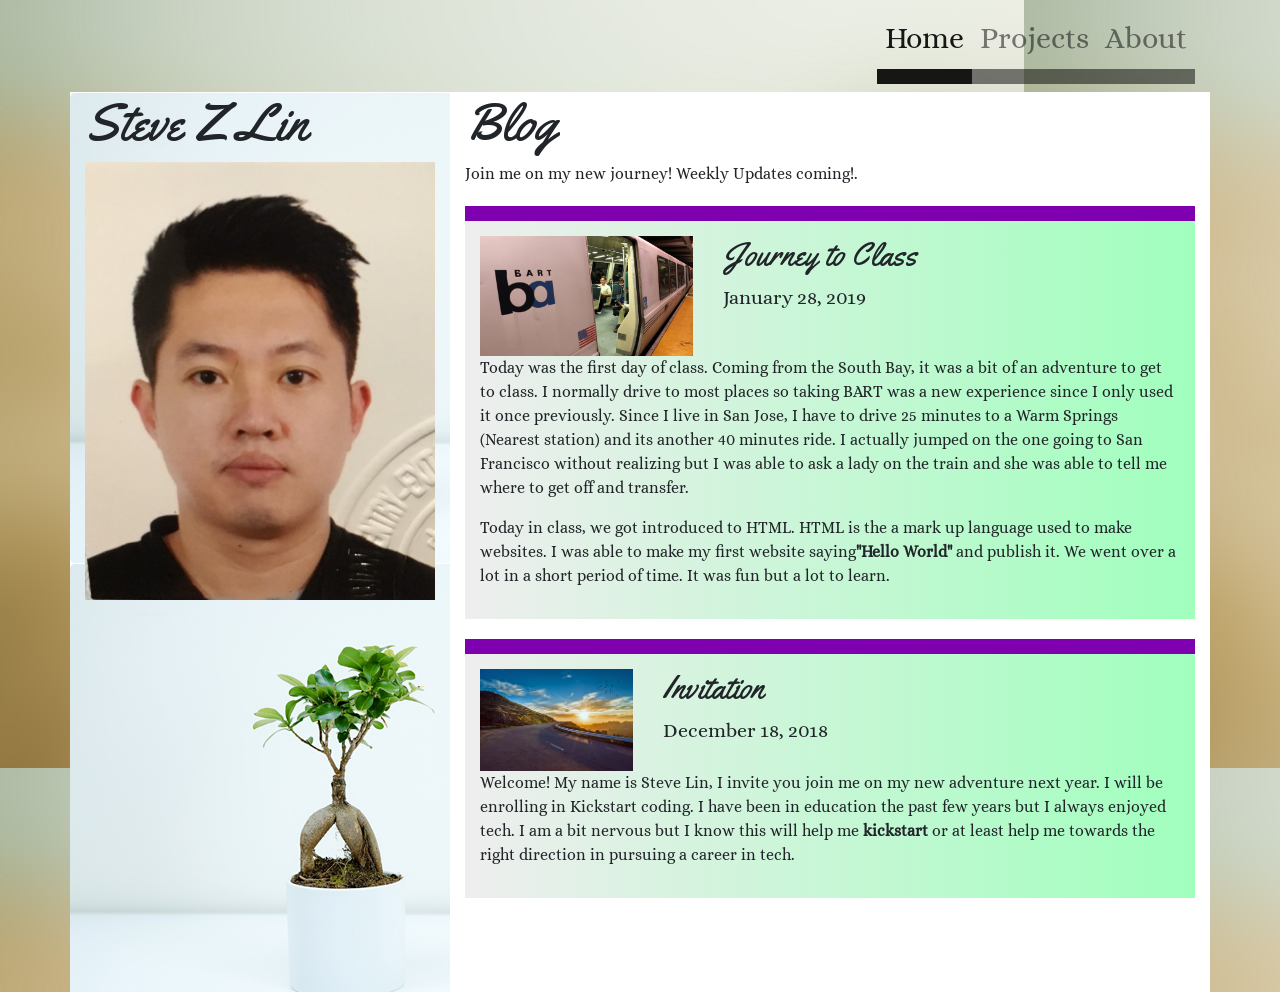
<file: docs/index.html>
<!DOCTYPE html>
<html lang="en">
<head>
    <meta charset="utf-8"/>
    <meta name="viewport" content="width=device-width, initial-scale=1"/>

    <title>Meet Steve</title>
    
    <link href="https://fonts.googleapis.com/css?family=Yellowtail" rel="stylesheet"> 
    <link rel="stylesheet" href="https://maxcdn.bootstrapcdn.com/bootstrap/4.0.0/css/bootstrap.min.css" integrity="sha384-Gn5384xqQ1aoWXA+058RXPxPg6fy4IWvTNh0E263XmFcJlSAwiGgFAW/dAiS6JXm" crossorigin="anonymous">
    <link rel="stylesheet" href="https://use.fontawesome.com/releases/v5.0.11/css/all.css" integrity="sha384-p2jx59pefphTFIpeqCcISO9MdVfIm4pNnsL08A6v5vaQc4owkQqxMV8kg4Yvhaw/" crossorigin="anonymous">
    <link rel="stylesheet" href="style.css" />
    <link href="https://fonts.googleapis.com/css?family=Alice" rel="stylesheet"> 
  
</head>

<body> 
    <header class="header_area">
            <div class="main_menu">
            	<nav class="navbar navbar-expand-lg navbar-light">
					<div class="container box_1620">
						<!-- Brand and toggle get grouped for better mobile display -->
					
						<button class="navbar-toggler" type="button" data-toggle="collapse" data-target="#navbarSupportedContent" aria-controls="navbarSupportedContent" aria-expanded="false" aria-label="Toggle navigation">
							<span class="icon-bar"></span>
							<span class="icon-bar"></span>
							<span class="icon-bar"></span>
						</button>
						<!-- Collect the nav links, forms, and other content for toggling -->
						<div class="collapse navbar-collapse offset" id="navbarSupportedContent">
							<ul class="nav navbar-nav menu_nav ml-auto">
								<li class="nav-item active"><a class="nav-link" href="index.html">Home</a></li> 
								<li class="nav-item"><a class="nav-link" href="projects.html">Projects</a></li> 
								<li class="nav-item"><a class="nav-link" href="contact.html">About</a></li> 
							</div> 
					</div>
            	</nav>
            </div>
        </header>
        <div class="container">
        <div class="row">
            <div class="col sidepanel">
                <h1>Steve <span>Z Lin</span></h1>

                <img src="steve.jpg" class="img-fluid" />

            </div>

             

            <div class="col-sm-8 rightpanel">
            
            


                <h1>Blog</h1>

                <p>Join me on my new journey! Weekly Updates coming!.</p>

                <div class="blogpost">
                    <div class="row">
                        <div class="col-4">
                            <img src="bart.jpg" class="img-fluid" />
                        </div>
                        <div class="col">
                            <h2>Journey to Class </h2>
                            <p class="lead">January 28, 2019</p>
                        </div>
                    </div>
                    <p> Today was the first day of class.  Coming from the South Bay, 
                        it was a bit of an adventure to get to class. I normally
                        drive to most places so taking BART was a new experience since
                        I only used it once previously. Since I live in San Jose, I have
                        to drive 25 minutes to a Warm Springs (Nearest station) and its 
                        another 40 minutes ride.  I actually jumped on the one going to 
                        San Francisco without realizing but I was able to ask a lady on 
                        the train and she was able to tell me where to  get off and transfer.
                    </p>
                    <p>
                        Today in class, we got introduced to HTML.  HTML is the a mark up 
                        language used to make websites.  I was able to make my first website
                        saying<b>"Hello World"</b> and publish it.  We went over a lot in a 
                        short period of time. It was fun but a lot to learn.
                    </p>
                </div>


                <div class="blogpost">
                    <div class="row">
                        <div class="col-3">
                            <img src="windingroad.jpg" class="img-fluid" />
                        </div>
                        <div class="col">
                            <h2>Invitation </h2>
                            <p class="lead">December 18, 2018</p>
                        </div>
                    </div>
                    <p>Welcome! My name is Steve Lin, I invite you join me on my
                        new adventure next year.  I will be enrolling in Kickstart
                        coding.  I have been in education the past few years but I always enjoyed
                        tech.  I am a bit nervous but I know this will help me <b>kickstart</b> or
                        at least help me towards the right direction in pursuing a career in tech.
                        
                    </p>
                
                </div>
            </div>
 



   </div>


    </div>
</body>
</html>
</file>
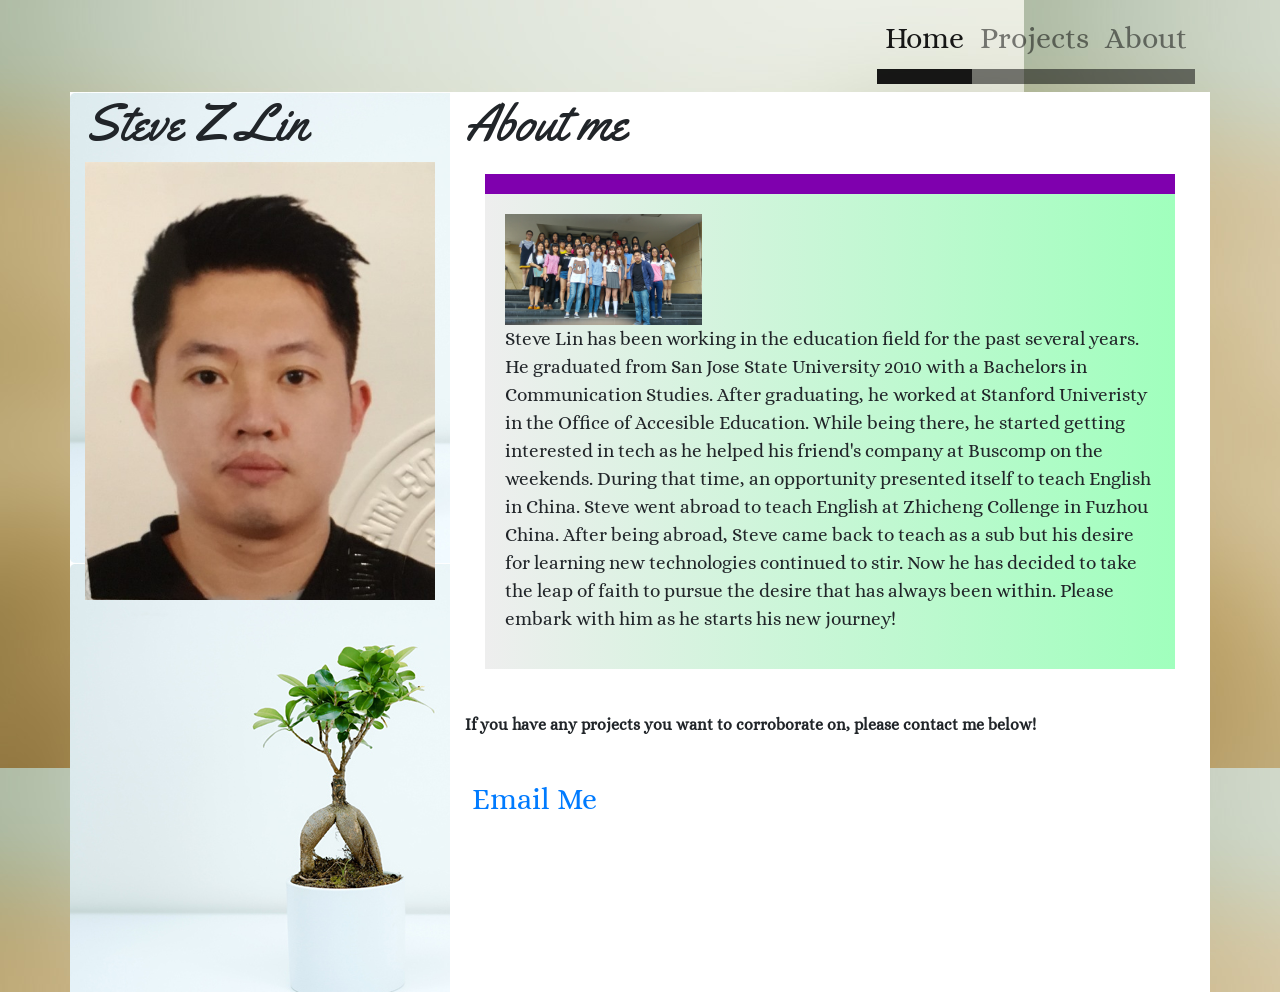
<file: docs/contact.html>
<!DOCTYPE html>
<html lang="en">
<head>
    <meta charset="utf-8"/>
    <meta name="viewport" content="width=device-width, initial-scale=1"/>

    <title>Meet Steve</title>
    
    <link href="https://fonts.googleapis.com/css?family=Yellowtail" rel="stylesheet"> 
    <link rel="stylesheet" href="https://maxcdn.bootstrapcdn.com/bootstrap/4.0.0/css/bootstrap.min.css" integrity="sha384-Gn5384xqQ1aoWXA+058RXPxPg6fy4IWvTNh0E263XmFcJlSAwiGgFAW/dAiS6JXm" crossorigin="anonymous">
    <link rel="stylesheet" href="https://use.fontawesome.com/releases/v5.0.11/css/all.css" integrity="sha384-p2jx59pefphTFIpeqCcISO9MdVfIm4pNnsL08A6v5vaQc4owkQqxMV8kg4Yvhaw/" crossorigin="anonymous">
    <link rel="stylesheet" href="style.css" />
    <link href="https://fonts.googleapis.com/css?family=Alice" rel="stylesheet"> 
  
</head>

<body> 
    <header class="header_area">
            <div class="main_menu">
            	<nav class="navbar navbar-expand-lg navbar-light">
					<div class="container box_1620">
						<!-- Brand and toggle get grouped for better mobile display -->
					
						<button class="navbar-toggler" type="button" data-toggle="collapse" data-target="#navbarSupportedContent" aria-controls="navbarSupportedContent" aria-expanded="false" aria-label="Toggle navigation">
							<span class="icon-bar"></span>
							<span class="icon-bar"></span>
							<span class="icon-bar"></span>
						</button>
						<!-- Collect the nav links, forms, and other content for toggling -->
						<div class="collapse navbar-collapse offset" id="navbarSupportedContent">
							<ul class="nav navbar-nav menu_nav ml-auto">
								<li class="nav-item active"><a class="nav-link" href="index.html">Home</a></li> 
								<li class="nav-item"><a class="nav-link" href="projects.html">Projects</a></li> 
								<li class="nav-item"><a class="nav-link" href="contact.html">About</a></li> 
							</div> 
					</div>
            	</nav>
            </div>
        </header>
        <div class="container">
        <div class="row">
            <div class="col sidepanel">
                <h1>Steve <span>Z Lin</span></h1>

                <img src="steve.jpg" class="img-fluid" />

            </div>

             

            <div class="col-sm-8 rightpanel">
            
            
                <h1>About me</h1>


                <div class="aboutme">
                    <div class="row">
                        <div class="col-4">
                            <img src="class.jpg" class="img-fluid" />

                        </div>
                        <div class="col">
                           
                        </div>
                    </div>
                    <p> Steve Lin has been working in the education field for the past several
                        years. He graduated from San Jose State University 2010 with a 
                        Bachelors in Communication Studies. After graduating,  he worked at Stanford
                        Univeristy in the Office of Accesible Education. While being there, he 
                        started getting interested  in tech as he helped his friend's company 
                        at Buscomp on the weekends.  During that time, an opportunity presented 
                        itself to teach English in China. Steve went abroad to teach English at
                        Zhicheng Collenge in Fuzhou China.  After being abroad, Steve came back 
                        to teach as a sub but his desire for learning new technologies continued
                        to stir. Now he has decided to take the leap of faith to pursue the desire
                        that has always been within.  Please embark with him as he starts his new
                        journey! 
                    </p>
                </div>
                <br>
                 <p><b>If you have any projects you want to corroborate on, please contact me below!</b></p>
                   <br>

               <div class="button">
                   
                <a href="mailto:stevezlin@gmail.com" class="button" >
                    <i class="fal fa-mailbox"></i> Email Me </a>
                        
                </div>
                
            </div>



   </div>


    </div>
</body>
</html>
</file>
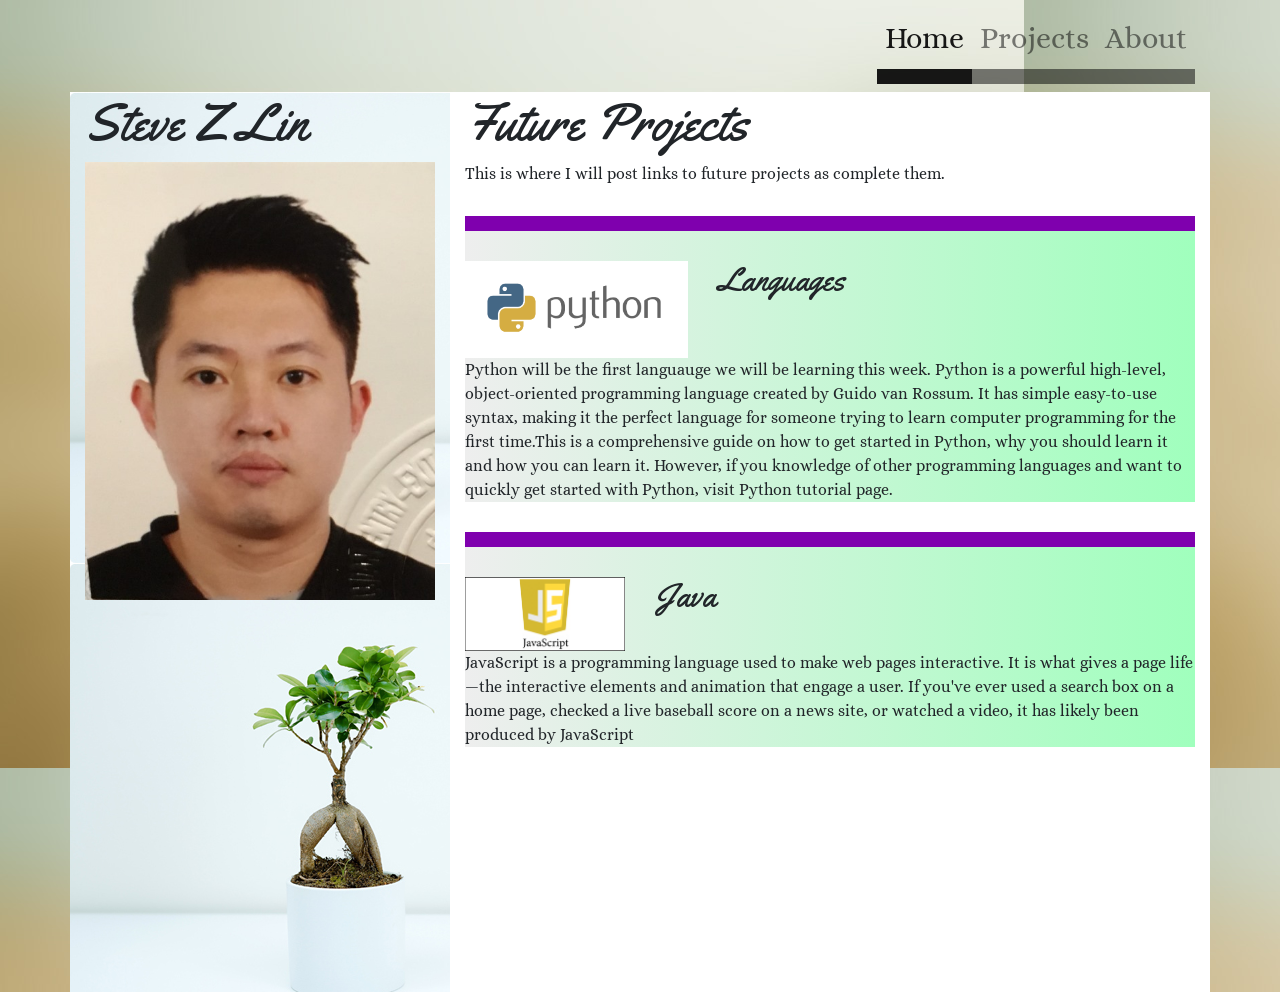
<file: docs/projects.html>
<!DOCTYPE html>
<html lang="en">
<head>
    <meta charset="utf-8"/>
    <meta name="viewport" content="width=device-width, initial-scale=1"/>

    <title>Meet Steve</title>
    
    <link href="https://fonts.googleapis.com/css?family=Yellowtail" rel="stylesheet"> 
    <link rel="stylesheet" href="https://maxcdn.bootstrapcdn.com/bootstrap/4.0.0/css/bootstrap.min.css" integrity="sha384-Gn5384xqQ1aoWXA+058RXPxPg6fy4IWvTNh0E263XmFcJlSAwiGgFAW/dAiS6JXm" crossorigin="anonymous">
    <link rel="stylesheet" href="https://use.fontawesome.com/releases/v5.0.11/css/all.css" integrity="sha384-p2jx59pefphTFIpeqCcISO9MdVfIm4pNnsL08A6v5vaQc4owkQqxMV8kg4Yvhaw/" crossorigin="anonymous">
    <link rel="stylesheet" href="style.css" />
    <link href="https://fonts.googleapis.com/css?family=Alice" rel="stylesheet"> 
  
</head>

<body> 
    <header class="header_area">
            <div class="main_menu">
            	<nav class="navbar navbar-expand-lg navbar-light">
					<div class="container box_1620">
						<!-- Brand and toggle get grouped for better mobile display -->
					
						<button class="navbar-toggler" type="button" data-toggle="collapse" data-target="#navbarSupportedContent" aria-controls="navbarSupportedContent" aria-expanded="false" aria-label="Toggle navigation">
							<span class="icon-bar"></span>
							<span class="icon-bar"></span>
							<span class="icon-bar"></span>
						</button>
						<!-- Collect the nav links, forms, and other content for toggling -->
						<div class="collapse navbar-collapse offset" id="navbarSupportedContent">
							<ul class="nav navbar-nav menu_nav ml-auto">
								<li class="nav-item active"><a class="nav-link" href="index.html">Home</a></li> 
								<li class="nav-item"><a class="nav-link" href="projects.html">Projects</a></li> 
								<li class="nav-item"><a class="nav-link" href="contact.html">About</a></li> 
							</div> 
					</div>
            	</nav>
            </div>
        </header>
        <div class="container">
        <div class="row">
            <div class="col sidepanel">
                <h1>Steve <span>Z Lin</span></h1>

                <img src="steve.jpg" class="img-fluid" />

            </div>

             

            <div class="col-sm-8 rightpanel">
            
            
                <h1>Future Projects</h1>

                <p>This is where I will post links to future projects as 
                    complete them.</p>

                <div class="project">
                    <div class="row">
                        <div class="col-4">

                            <img src="python.png" class="img-fluid" />

                        </div>
                        <div class="col">
                            <h2>Languages </h2>
                            
                        </div>
                    </div>
                    <p> Python will be the first languauge we will be learning this week.
                        Python is a powerful high-level, object-oriented programming language
                        created by Guido van Rossum. It has simple easy-to-use syntax, making
                        it the perfect language for someone trying to learn computer programming
                        for the first time.This is a comprehensive guide on how to get started 
                        in Python, why you should learn it  and how you can learn it. However, 
                        if you knowledge of other programming languages and want to quickly 
                        get started with Python, visit Python tutorial page.

                    </p>
                  
                </div>


                <div class="project">
                    <div class="row">
                        <div class="col-3">

                            <img src="Javascript.png" alt = "javascript logo" class="img-fluid" />

                        </div>
                        <div class="col">
                            <h2>Java</h2>
                            
                        </div>
                    </div>
                    <p>JavaScript is a programming language used to make web pages interactive.
                        It is what gives a page life—the interactive elements and animation 
                        that engage a user. If you've ever used a search box on a home page,
                        checked a live baseball score on a news site, or watched a video, 
                        it has likely been produced by JavaScript
                        
                    </p>
                
                </div>
            </div>
        


   </div>


    </div>
</body>
</html>
</file>
<file: docs/style.css>
/*
    Color scheme:
    #7f00ae - royal purple
    #a0ffbd  - light green
*/


/* Set up background with a background I got from Subtle Patterns, and the font
** with a font I got from Google Fonts */
body {
    font-family: 'Alice', serif;
    background: url('sand.jpg');
}


/* Here I set up the sidepanel that has the gradient sunset background image.  */
.sidepanel {
    background: url('portfolio_details.jpg') ;
    min-height: 100vh;
}

/* Make the name (and all headers) look good */
h1,
h2,
h3 {
    font-family: 'Yellowtail', cursive;;
}

h1 {
    font-size: 39pt;
    font-weight: 100;
}
h1 span {
    font-weight: 200;
}


/* Set up main content to the right */
.rightpanel {
    background: white;
}

/* I got this gradient from: https://uigradients.com/ */
.blogpost {
    border-top: #7f00ae solid 15px;
    background: #ffeeee; /* fallback for old browsers */
    background: -webkit-linear-gradient(to right, #eee, #a0ffbd); /* Chrome 10-25, Safari 5.1-6 */
    background: linear-gradient(to right, #eee, #a0ffbd); /* W3C, IE 10+/ Edge, Firefox 16+, Chrome 26+, Opera 12+, Safari 7+ */
    padding: 15px;
    margin-top:20px;
    margin-bottom: 20px;
}


.project {
   border-top: #7f00ae solid 15px;
 
    background: -webkit-linear-gradient(to right, #eee, rgb(255, 255, 160));
    background: linear-gradient(to right, #eee, #a0ffbd);
    padding-top: 30px;
    margin-top: 30px;
}

.aboutme {
    border-top: #7f00ae solid 20px;
  
    background: linear-gradient(to right, #eee, #a0ffbd);
    
    padding-top: 30px;
    font-size: 14pt;
    padding: 20px;
    margin: 20px;
    
}




.nav-link 
{
    font-size: 30px;
    border-bottom: solid 15px;
    
}

.button
{
    font-size: 30px;
    font-weight: 400
    background: #0d00ae;
    
}
</file>
